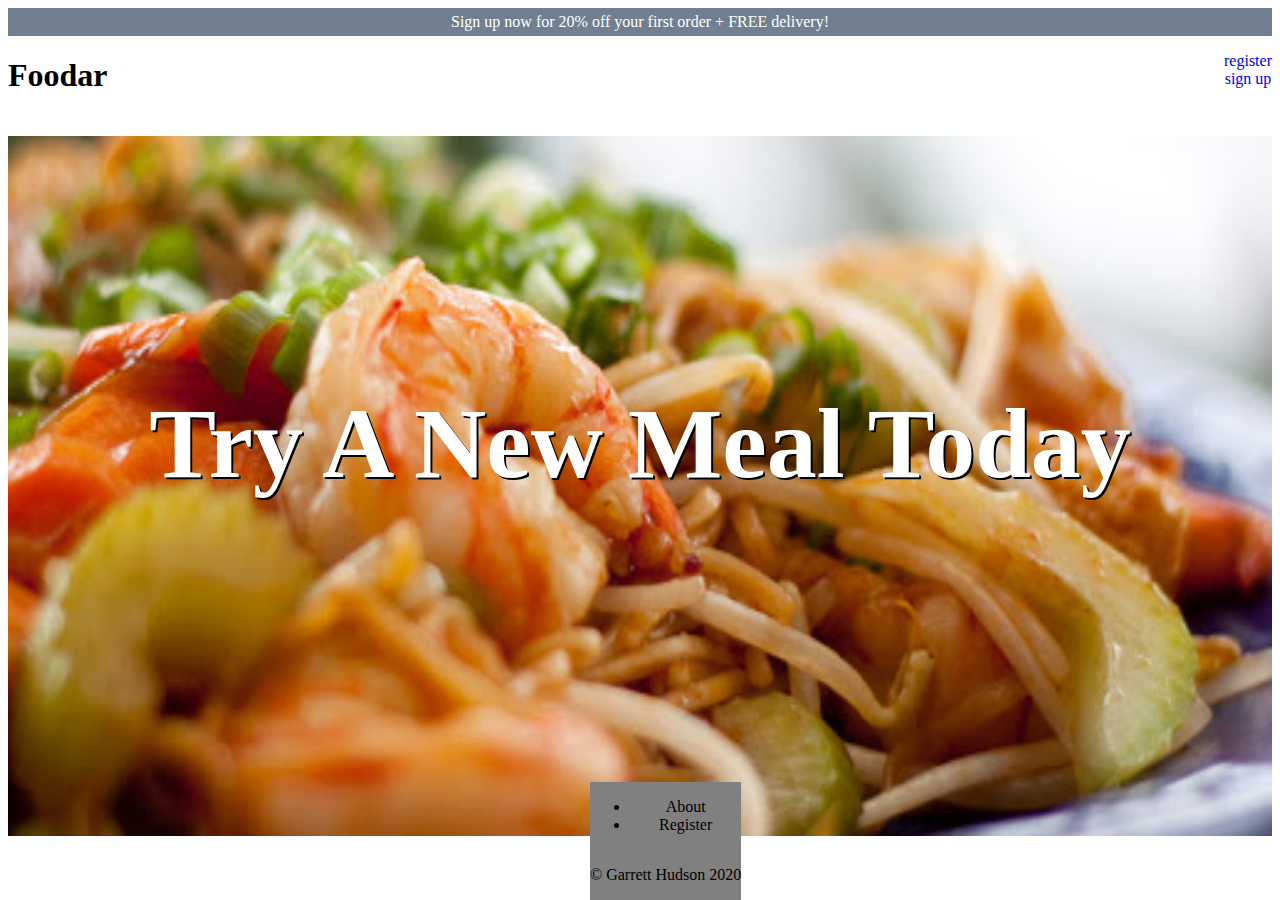
<file: index.html>
<!DOCTYPE html>
<html lang="en">
<head>
  <meta charset="UTF-8">
  <meta name="viewport" content="width=device-width, initial-scale=1.0">
  <title>Foodar</title>
  <link href="/assets/style.css" rel="stylesheet">
</head>
<body>
  <div class="banner">Sign up now for 20% off your first order + FREE delivery!</div>
  <header>
    <nav>
      <h1>Foodar</h1>
      <p><a href="register.html">register</a>
        <br/>
        <a href="signup.html">sign up</a></p>
    </nav>
</header>

<section class="feature-img">
  <h1>Try A New Meal Today</h1>
</section>
  

    <footer>
      <nav>
          <ul>
              <li>About</li>
              <li>Register</li>
          </ul>
          <p>&copy Garrett Hudson 2020</p>
      </nav>
    </footer>

</body>
</html>
</file>
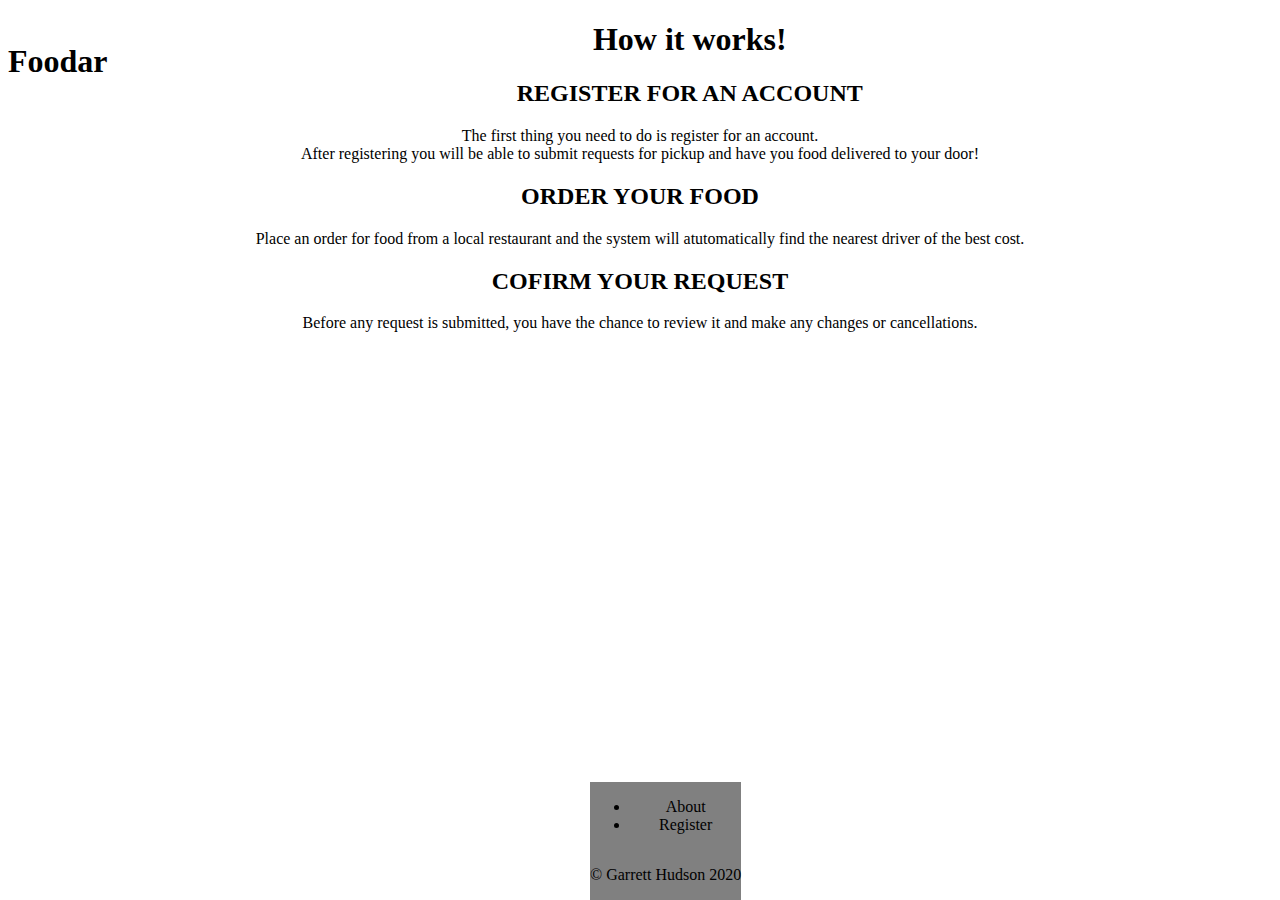
<file: about.html>
<!DOCTYPE html>
<html>
    <head>
        <title>About Foodar</title>
        <link href="/assets/style.css" rel="stylesheet">
    </head>
    <body>
        <nav><h1>Foodar</h1></nav>

        <h1>How it works!</h1>

        <h2>REGISTER FOR AN ACCOUNT</h2>
            <p>
                The first thing you need to do is register for an account.
                <br/>
                After registering you will be able to submit requests for pickup and have you food delivered to your door!
            </p>

        <h2>ORDER YOUR FOOD</h2>
            <p>
                Place an order for food from a local restaurant and the system will atutomatically find the nearest driver of the best cost.
            </p>

        <h2>COFIRM YOUR REQUEST</h2>
            <p>
                Before any request is submitted, you have the chance to review it and make any changes or cancellations.
            </p>
    <footer>
        <nav>
            <ul>
                <li>About</li>
                <li>Register</li>
            </ul>
            <p>&copy Garrett Hudson 2020</p>
        </nav>
    </footer>
    
    </body>
</html>
</file>
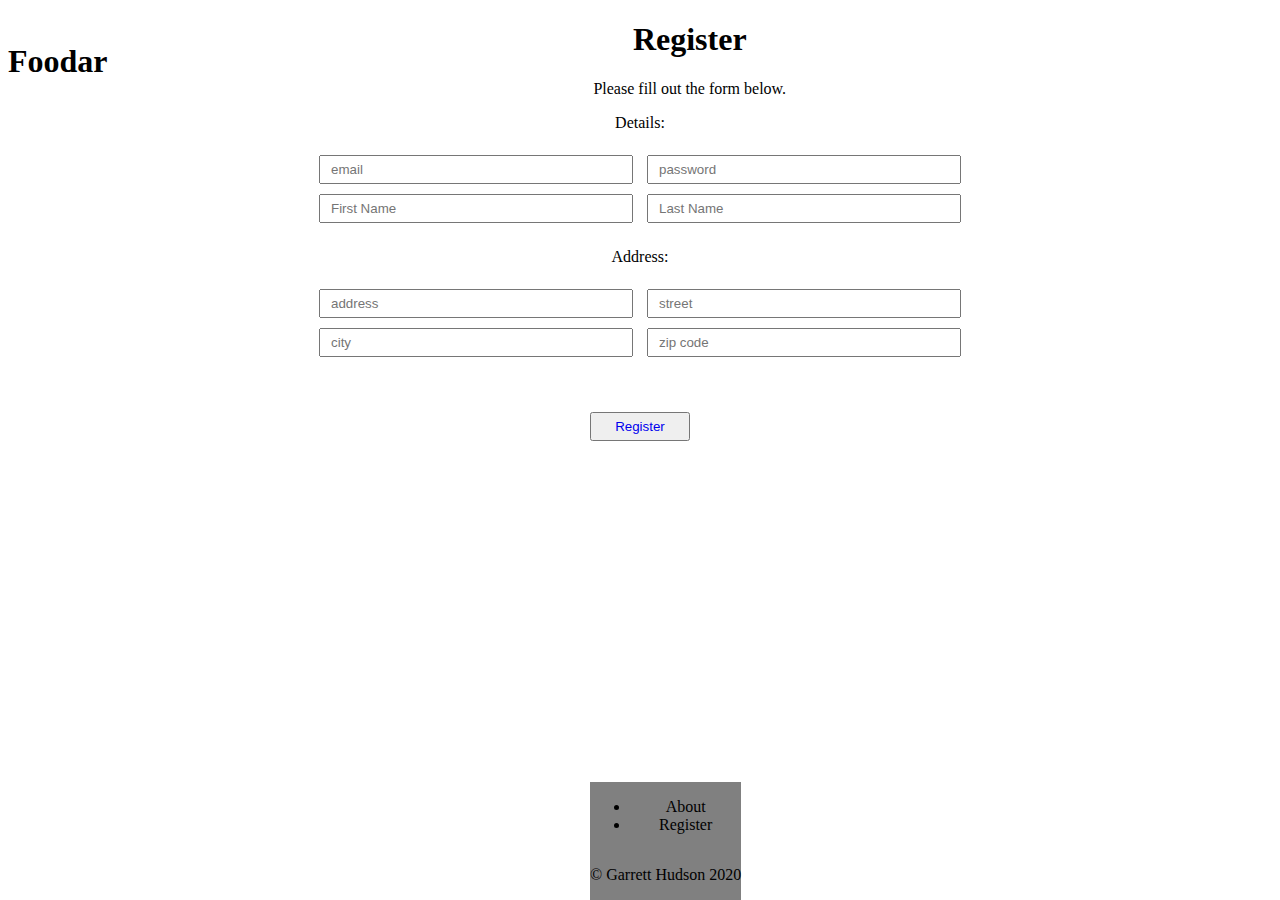
<file: register.html>
<!DOCTYPE html>
<html lang="en">
<head>
  <meta charset="UTF-8">
  <meta name="viewport" content="width=device-width, initial-scale=1.0">
  <title>Registration</title>
  <link href="/assets/style.css" rel="stylesheet">
</head>
<body>
  <nav><h1>Foodar</h1></nav>

  <div>
    <h1>Register</h1>
    <p>Please fill out the form below.</p>
  </div>

  <div>

    <form>
      <label>Details:</label>
      <br/>

      <span>
        <input type="email" placeholder="email">
        <input type="password" placeholder="password">
      </span>

      <span>
        <input type="text" placeholder="First Name">
        <input type="text" placeholder="Last Name">
      </span>
    </form>

    <form>
      <label>Address:</label>
      <br/>

      <span>
        <input type="text" placeholder="address">
        <input type="text" placeholder="street">
      </span>

      <span>
        <input type="text" placeholder="city">
        <input type="text" placeholder="zip code">
      </span>

      <button><a href="#">Register</a></button>

    </form>


</div>

<footer>
  <nav>
      <ul>
          <li>About</li>
          <li>Register</li>
      </ul>
      <p>&copy Garrett Hudson 2020</p>
  </nav>
</footer>

</body>
</html>
</file>
<file: assets/style.css>
html {
  display: inline-block;
}

body {
  text-align: center;
}

a {
  text-decoration: none;
}

nav h1 {
  float: left;
}

nav p {
  float: right;
}

form {
  align-items: center;
}
form label {
  vertical-align: top;
}

input {
  padding: 5px 0 5px 10px;
  margin: 5px;
  width: 300px;
}


form {
  margin-bottom: 20px;
  display: grid;
}

section {
  height: 700px;
}

section h1 {
  font-size: 100px;
  text-align: center;
  position: relative;
  top: calc(50% - 100px);
  color: white;
  text-shadow: 2px 2px black;
}

header {
  margin-bottom: 100px;
}

nav {
  background-color: gray;
  width: 100%;
}

button {
width: 100px;
padding: 5px 0;
position: relative;
top: 50px;
left: calc(50% - 50px);
}

footer {
  display: flex;
  position: absolute;
  bottom: 0;
  left: calc(50% - 50px);
}

.banner {
  background-color: slategray;
  color: white;
  padding: 5px 0;
} 

.feature-img {
  background-image: url("/assets/img/food.jpg");
  background-repeat: no-repeat;
  background-size: 100% 100%;
}
</file>
